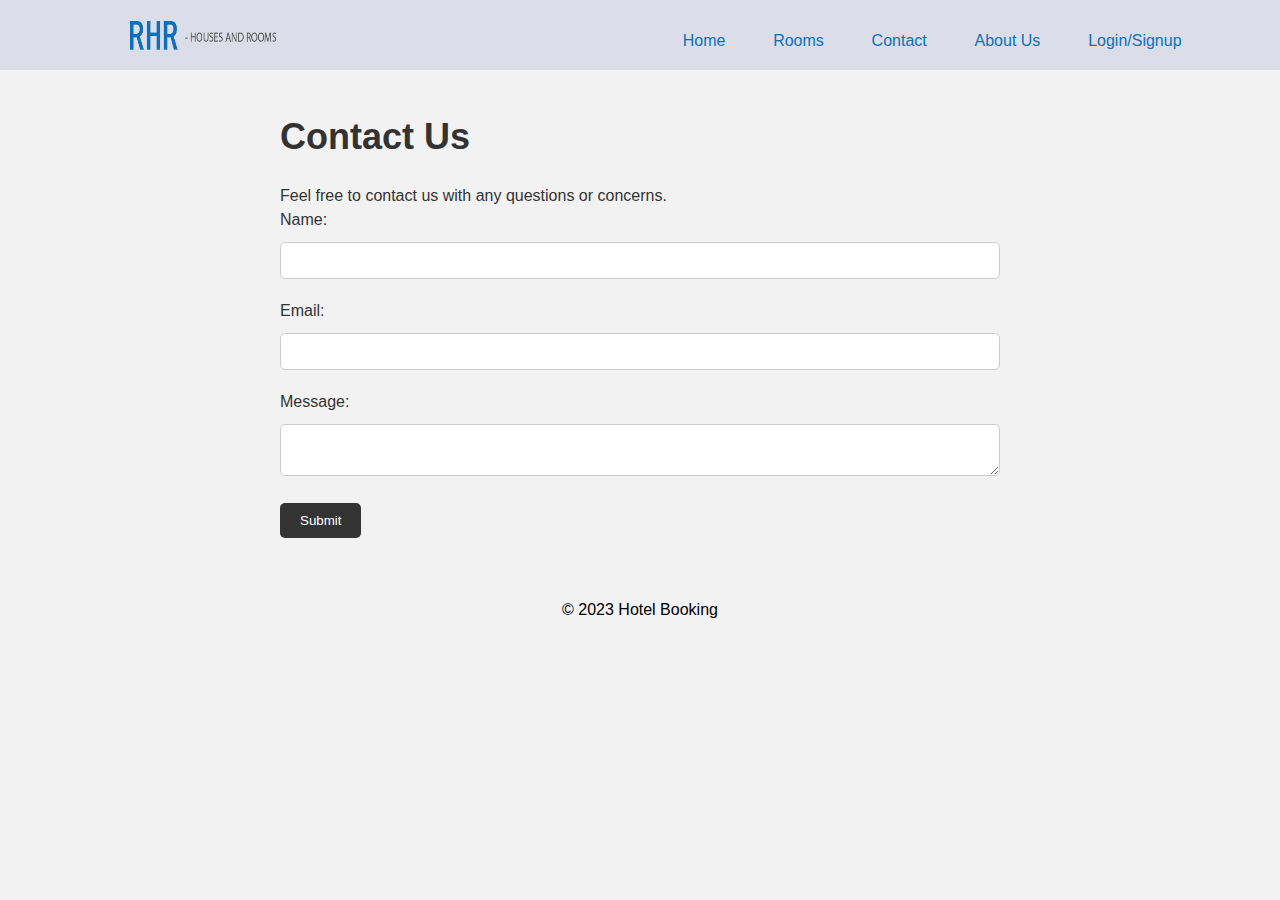
<file: contact.html>
<!DOCTYPE html>
<html>
  <head>
    <title>Contact Us - RHR Rooms and Houses</title>
    <link rel="stylesheet" href="contact.css">
    <link rel="stylesheet" href="styles.css">
  </head>
  <body>
<!-- =============================================NAVBAR SECTION========================================================= -->
<header id="nav_bar">
    <div class="nav_container">
        <div class="logo">
            <img src="Images/Logo-2.png" alt="company logo">
        </div>
        <div class="nav_list">
            <ul>
                <li><a href="index.html">Home</a></li>
                <li><a href="rooms.html">Rooms</a></li>
                <!-- <li><a href="#">Houses</a></li> -->
                <li><a href="#">Contact</a></li>
                <li><a href="about.html">About Us</a></li>
                <li><a href="login.html">Login/Signup</a></li>
                <li></li>
            </ul>
        </div>
    </div>
</header>
    <main>
      <h1>Contact Us</h1>
      <p>Feel free to contact us with any questions or concerns.</p>
      <form>
        <label for="name">Name:</label>
        <input type="text" id="name" name="name" required>
        <label for="email">Email:</label>
        <input type="email" id="email" name="email" required>
        <label for="message">Message:</label>
        <textarea id="message" name="message" required></textarea>
        <button type="submit">Submit</button>
      </form>
    </main>
    <footer>
        <center>
      <p>&copy; 2023 Hotel Booking</p></center>
    </footer>
  </body>
</html>
</file>
<file: contact.css>
* {
    box-sizing: border-box;
    margin: 0;
    padding: 0;
  }
  
  body {
    font-family: Arial, sans-serif;
    font-size: 16px;
    line-height: 1.5;
    color: #333;
  }
  main {
    max-width: 800px;
    margin: 0 auto;
    padding: 40px;
  }
  
  h1 {
    font-size: 36px;
    margin-bottom: 20px;
  }
  
  label {
    display: block;
    margin-bottom: 10px;
  }
  
  input[type="text"],
  input[type="email"],
  textarea {
    width: 100%;
    padding: 10px;
    border: 1px solid #ccc;
    border-radius: 5px;
    margin-bottom: 20px;
  }
  
  button[type="submit"] {
    background-color: #333;
    color: #fff;
    border: none;
    padding: 10px 20px;
    border-radius: 5px;
    cursor: pointer;
    transition: all 0.3s ease;
  }
  
  button[type="submit"]:hover {
    background-color: #fff;
    color: #333;
  }
</file>
<file: styles.css>
*{
    margin: 0;
    padding: 0;
    box-sizing: border-box;
}
body{
    width: 100%;
    overflow-x: hidden;
    font-family: Arial,sans-serif;
    font-size: 16px;
    line-height: 1.5;
    background-color: #f2f2f2;    
}
a{
    text-decoration: none;
}
header{
    background-color: rgb(219, 222, 233);
}
#nav_bar{
    display: inline-block;
    /* border: 1px solid black; */
    width: 100%;
}
.nav_container{
    align-items: center;
    display: flex;
    width: 100%;
    margin-top:1%;
}
.nav_container a{
    text-decoration: none;
}
.logo{
    width: 40%;
    padding-left: 10%;
    /* border: 1px solid red; */
}
.logo img{
    width: 50%;
    height: 50px;
}
.nav_list{  
    margin-left: 20%;
    width: 60%;
    /* border: 1px solid red; */
}
.nav_list ul{
    display: flex;
    list-style: none;

}
.nav_list ul li{
    margin-right: 8%;
    
}
.nav_list ul li:nth-child(6){
    margin-right: 0;
    
}
.nav_list ul li a{
    color: #0f70b7;
}
/*------------------------------------------------HOME SECTION-----------------------------------*/
.home_container{
    /* background-color: black; */
    width: 100%;
    height: 90vh;
}
.bg_img{
    width: 100%;
    height: 70vh;
    background-color: #000000c0;
    z-index: 1;
}
.bg_img img{
    width: 100%;
    height: 70vh;
    opacity: .7;

}
.home_title{
    position: absolute;
    z-index: 1;
    margin-top: 12%;
}
.h_title{
    display: inline-block;
    width: 100%;
    font-size: 50px;
    font-weight: bold;
    letter-spacing: 15px;
    text-align: center;
    margin-left: 30%;
    color: rgba(255, 255, 255, 0.779);
}
/*----------------------------------------------------ROOMS SECTION-------------------------------*/
#rooms_page{
    width: 100%;
    height: 120vh;
    /* background-color: green; */
}
.room_title{
    font-size: 50px;
    margin-left: 45%;
}
.rooms_container{
    display: flex;
    position: absolute;
    width: 70%;
    height: 100vh;
    /* border: 1px solid rgb(50, 8, 165); */
    margin-left: 15%;
    margin-top: 5vh;
    flex-wrap: wrap;
}
.category{
    width: 27%;
    height: 40vh;
    border: 1px solid rgb(59, 59, 58);
    margin: 3%;
    border-radius: 20px;
}
.cat_img{
    /* border: 1px solid rgb(6, 249, 249); */
    width: 100%;
    height: 200px;
    padding: 4%;
}
.cat_img img{
    width: 100%;
    height: 200px;
    border-radius: 20px;
}
.cat_txt p{
    font-size: 30px;
    font-weight: bold;
    margin-top: 7%;
    text-align: center;
    color: rgb(28, 27, 27);
}


/*====================================================================================================FOOTER SECTION=====================================================================*/
#abt_section{
  background-color:rgb(167, 183, 211);
  width: 100%;
  height: 15vh;
  margin-bottom: 5%;
}
/*#abt_section .title{
  font-size: 50px;
  font-weight: bold;
  width: 100%;
  margin-left: 40%;
  padding-top: 2%;
}
.abt_container{
  width: 80%;
  height: 80%;
  margin-left: 10%;
  padding-top: 2%;
}
.abt_content{
  
} */



.socials{

  padding-top: 1%;
  align-items: center;
  /* background-color: #0f70b7; */
}
.social_icons{
  padding-left: 45%;
}
.flous span{
  display:inline-block;
  text-align: center;
  font-size: 20px;
  width: 100%;
}
.social_icons img{
  margin-top: %;
  margin-right: 3%;
  width: 5%;
}

footer {
    /* background-color: #424242b4; */
    color: #000000;
    padding: 20px;
    text-align: center;
    /* position: fixed; */
    bottom: 0;
    left: 0;
    width: 100%;
    }
    
    footer p {
    margin: 0;
    padding: 0;
    font-size: 16px;
    }
</file>
